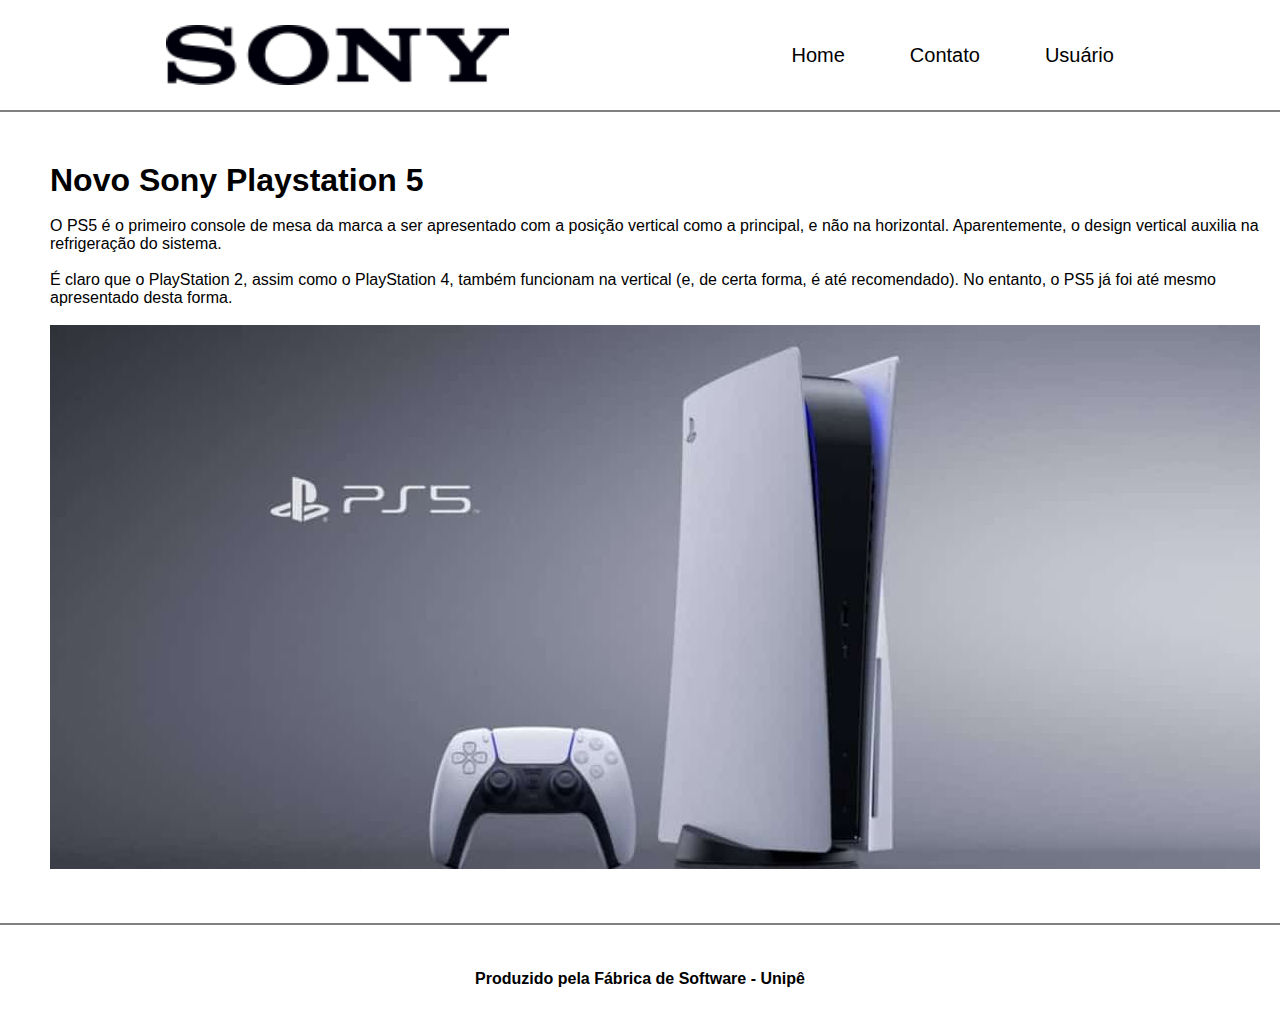
<file: index.html>
<!DOCTYPE html>
<html lang="pt-br">
<head>
    <meta charset="UTF-8">
    <meta http-equiv="X-UA-Compatible" content="IE=edge">
    <meta name="viewport" content="width=device-width, initial-scale=1.0">
    <title>Página Inicial</title>
    <link rel="stylesheet" type="text/css" href="style.css"> 
</head>
<body>
    
    <header class="header">
        <img src="logo.png" class="logo" id="logo">
        
        <nav class="menu">
            <a class="item-menu">Home</a>
            <a class="item-menu">Contato</a>
            <a class="item-menu">Usuário</a>
    
        </nav>

       </header>

    <main class="area-principal">

        <div>
            <h1 class="titulo">Novo Sony Playstation 5</h1>
            <br>
            <p>O PS5 é o primeiro console de mesa da marca a ser apresentado com a posição vertical como a principal, e não na horizontal. Aparentemente, o design vertical auxilia na refrigeração do sistema.</p>
            <br>
            <p>É claro que o PlayStation 2, assim como o PlayStation 4, também funcionam na vertical (e, de certa forma, é até recomendado). No entanto, o PS5 já foi até mesmo apresentado desta forma.</p><br>
            
            <img src="ps5.jpg" class="ps">


        </div>


    </main>

    <footer class="rodape">
        <p><strong>Produzido pela Fábrica de Software - Unipê</strong></p>


    </footer>
    
</body>
</html>
</file>
<file: style.css>
* {
    box-sizing: border-box;
    margin: 0;
    padding: 0;
    text-decoration: none;

}

body {
   font-family: 'roboto', sans-serif;
   font-size: 100%;
}
.header {
    display: flex;
    flex-direction: row;
    align-items: center;
    justify-content: space-around;
    padding: 25px;

}

.logo {
   height: 60px;
}

.menu {
   display: flex;
   gap: 65px;

}

.item-menu {
   font-size: 20px;
}

.area-principal {
   display: flex;
   flex-direction: row;
   align-items: center;
   justify-content: space-around;
   border-top: 2px solid grey;
   padding: 50px;
}

.titulo {
    font-weight: 900;
    font-size: 35;

}

.rodape {
    padding: 45px;
    border-top: 2px solid grey;
    text-align: center;

}
</file>
